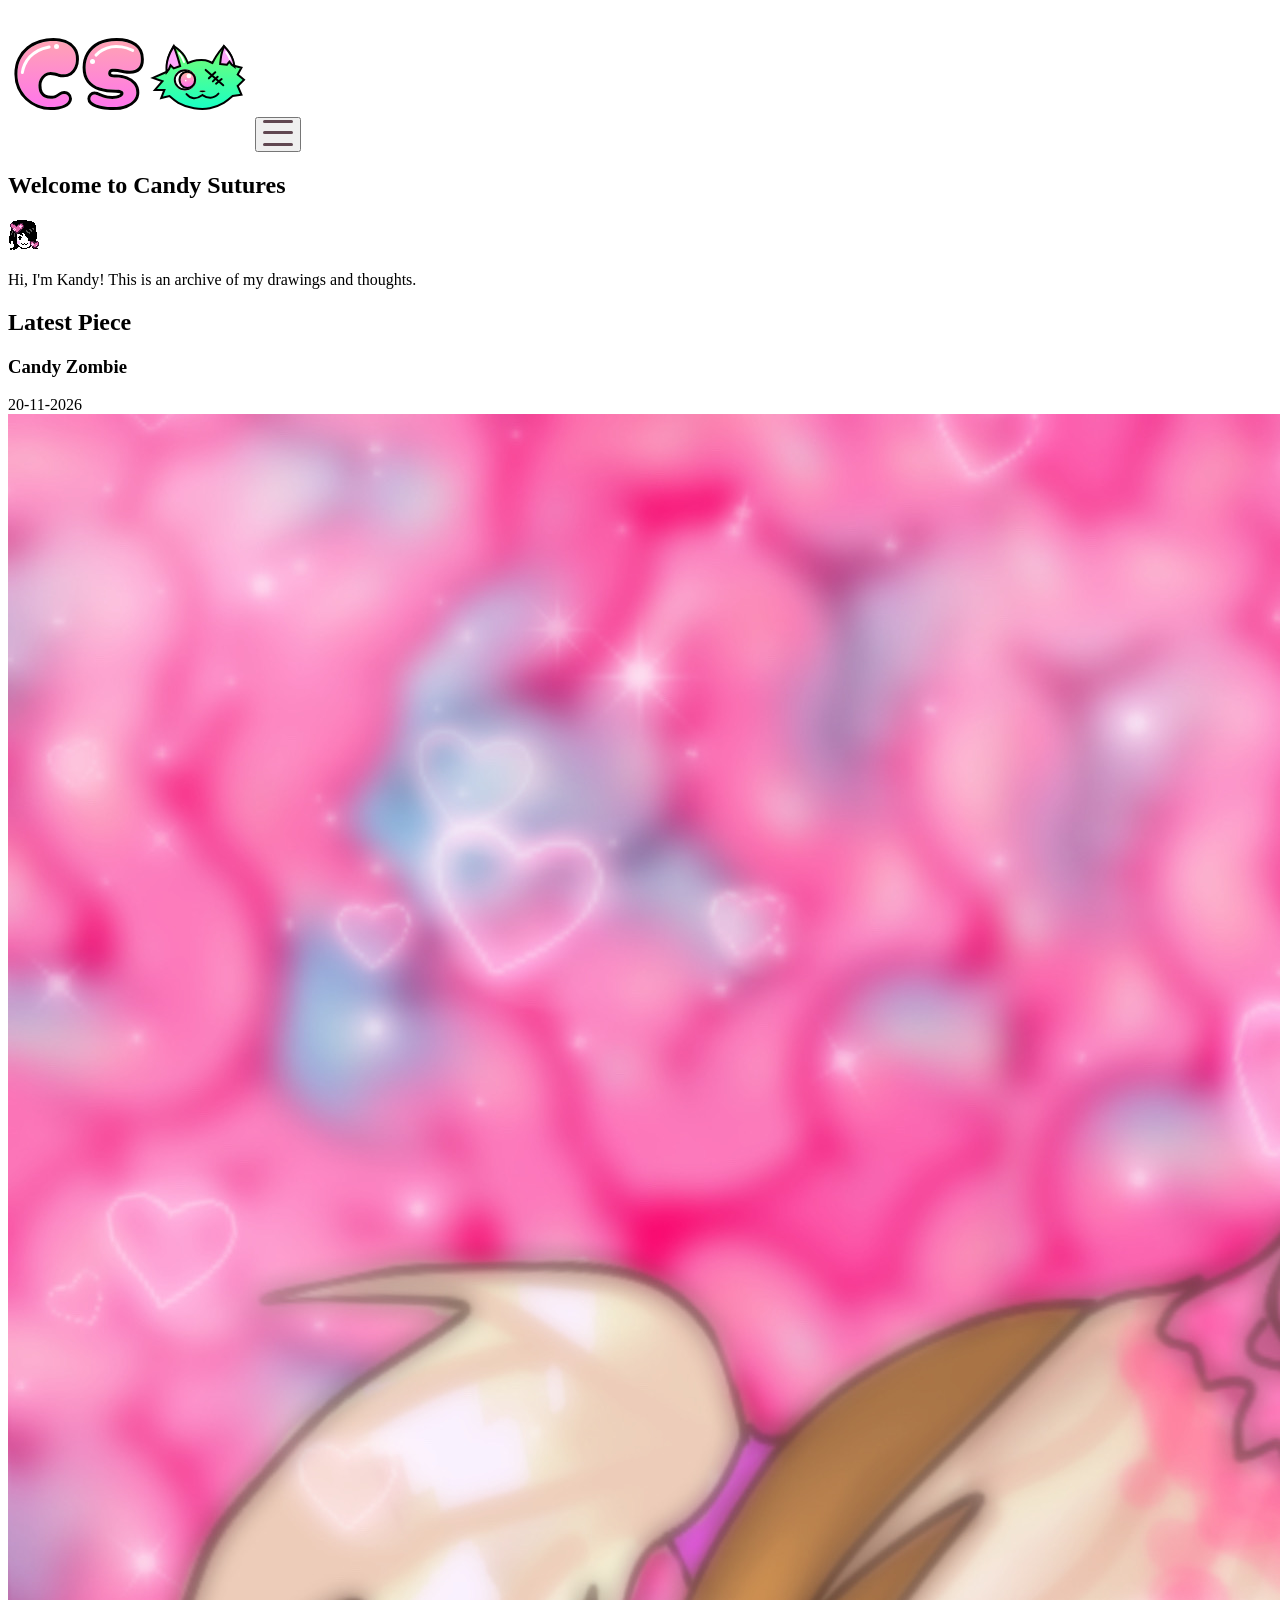
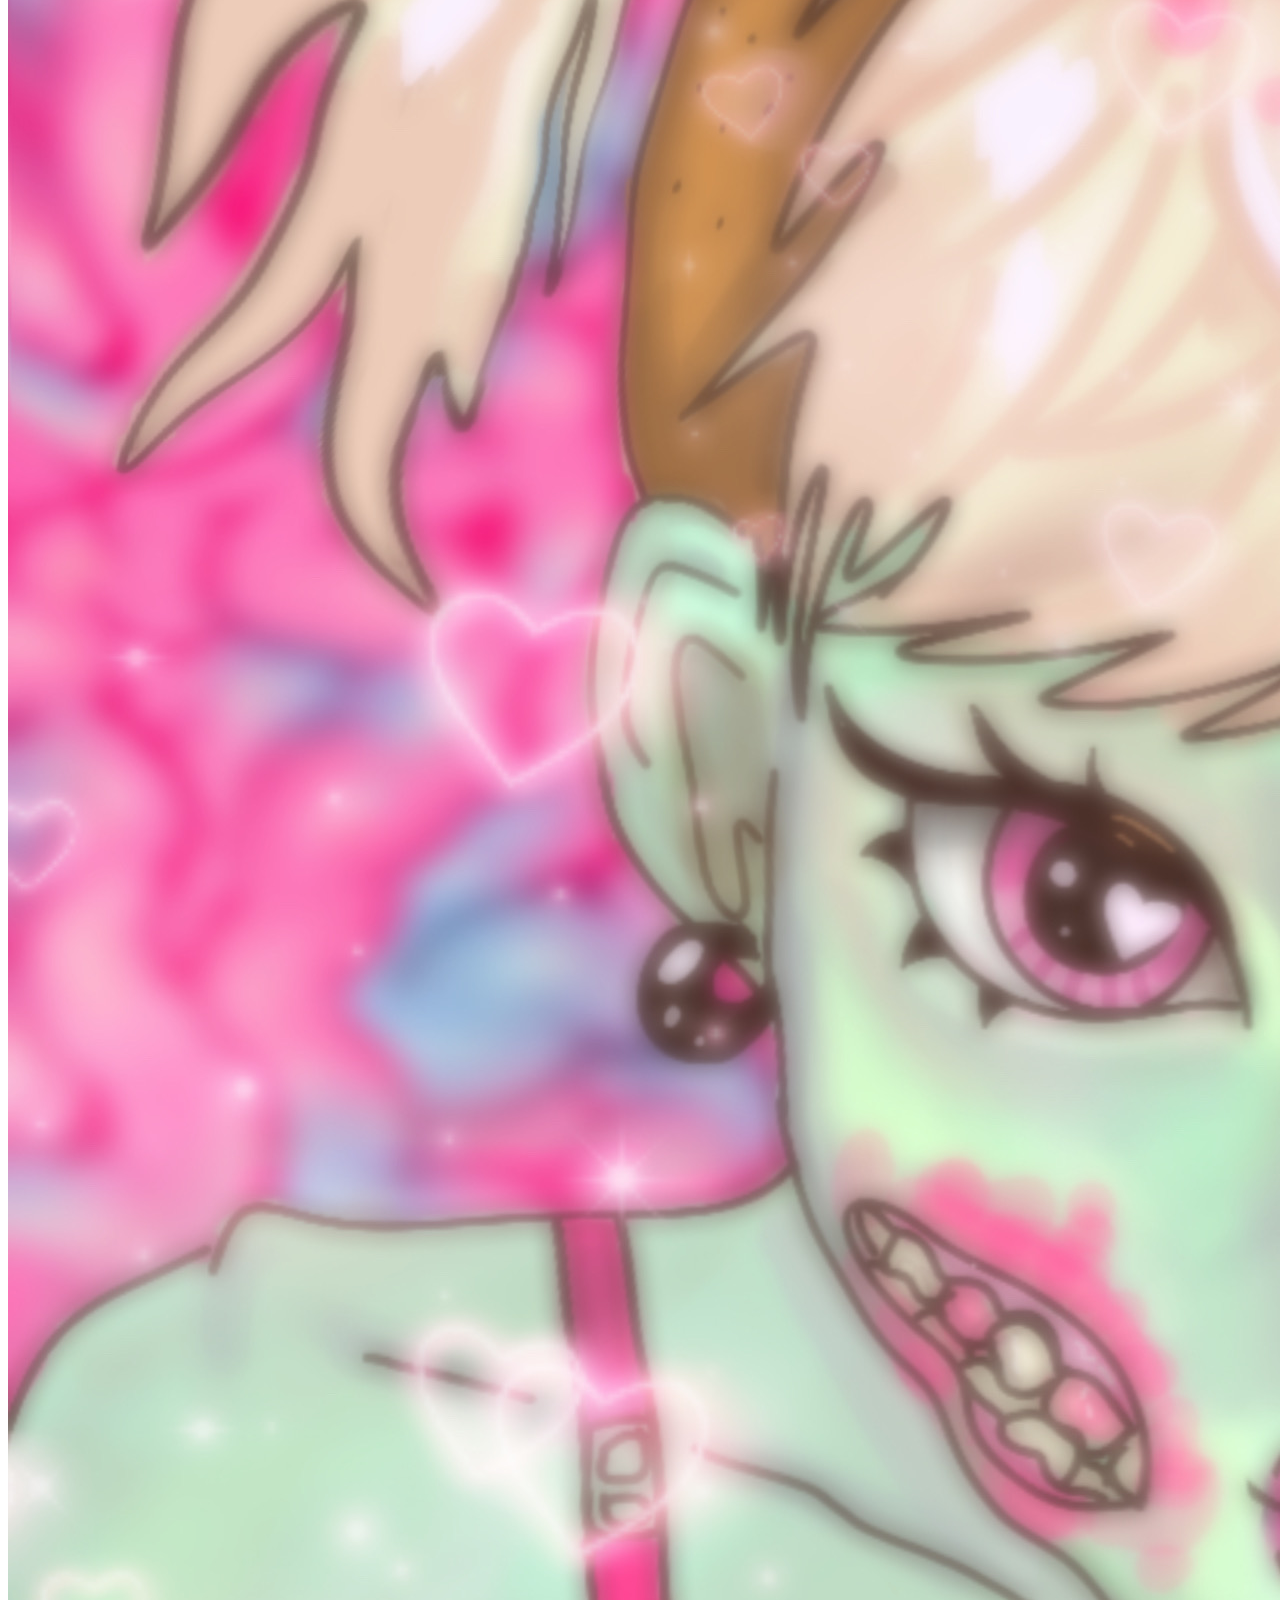
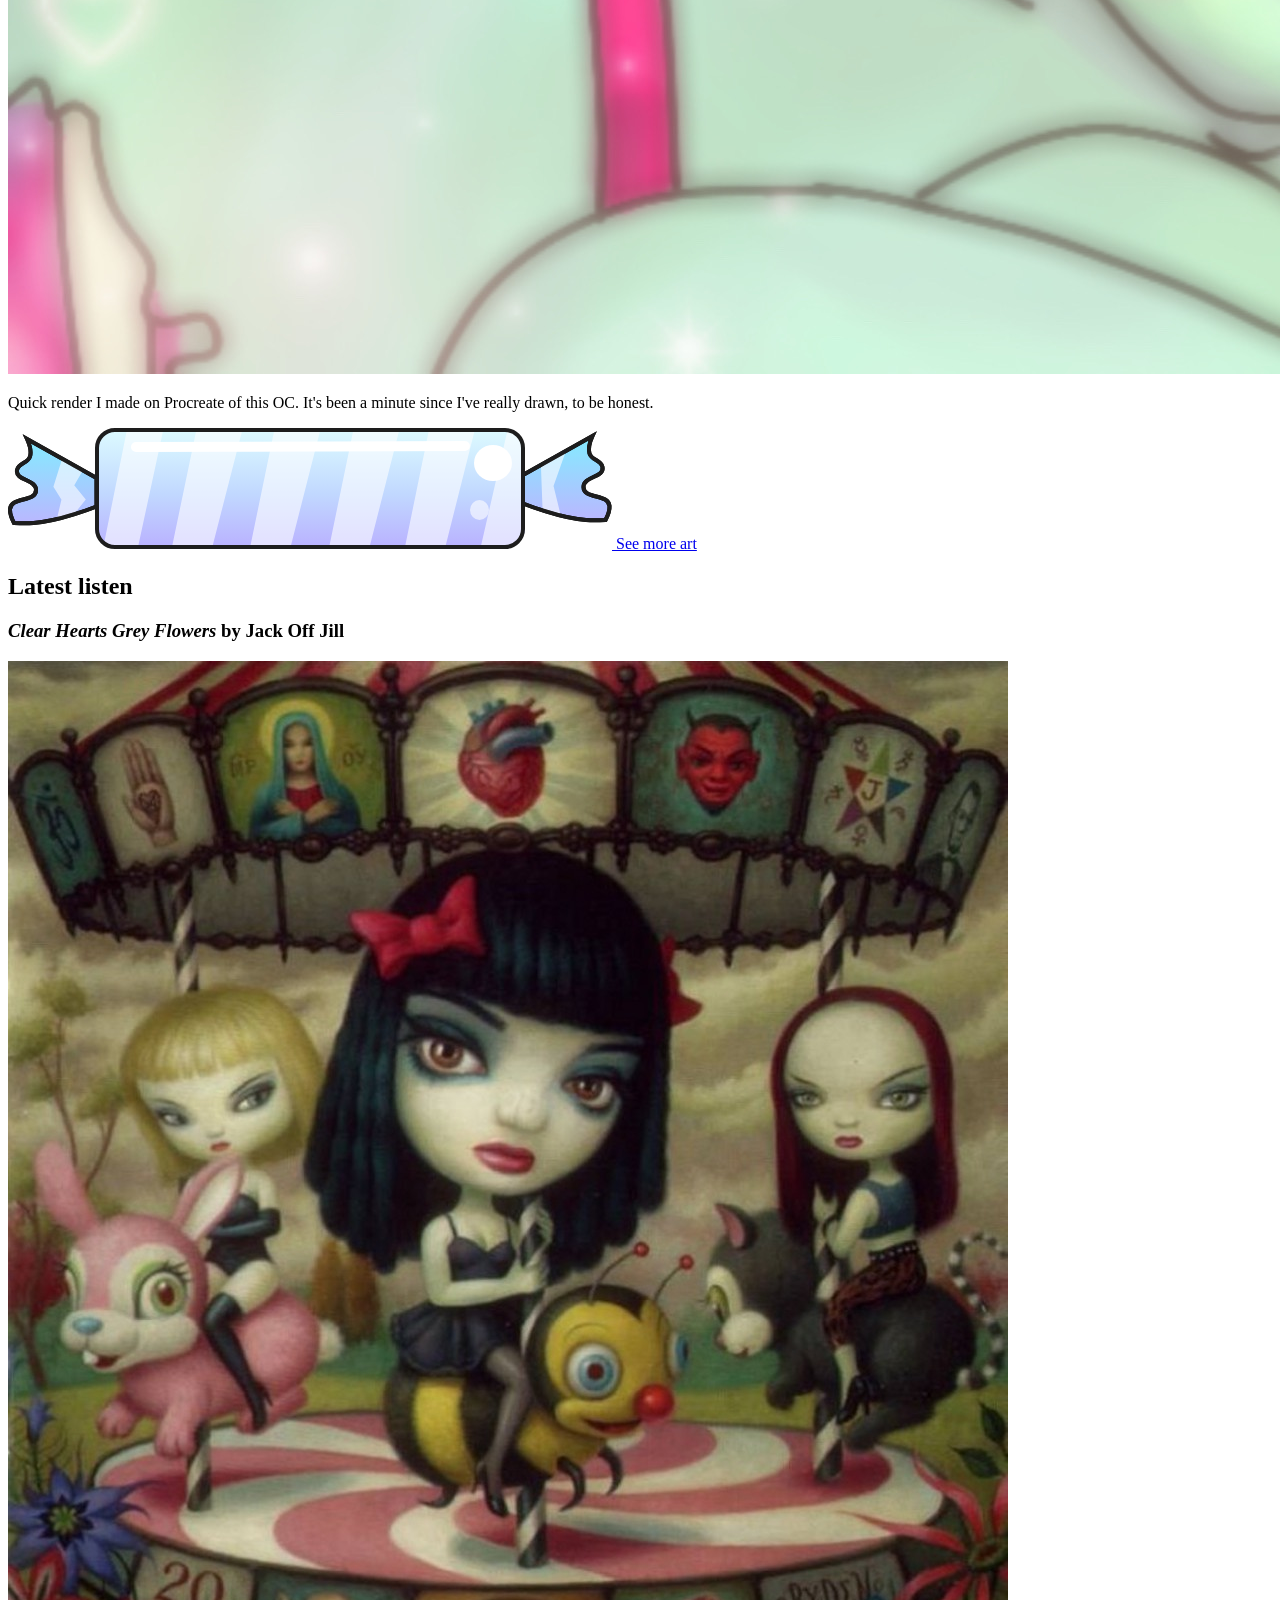
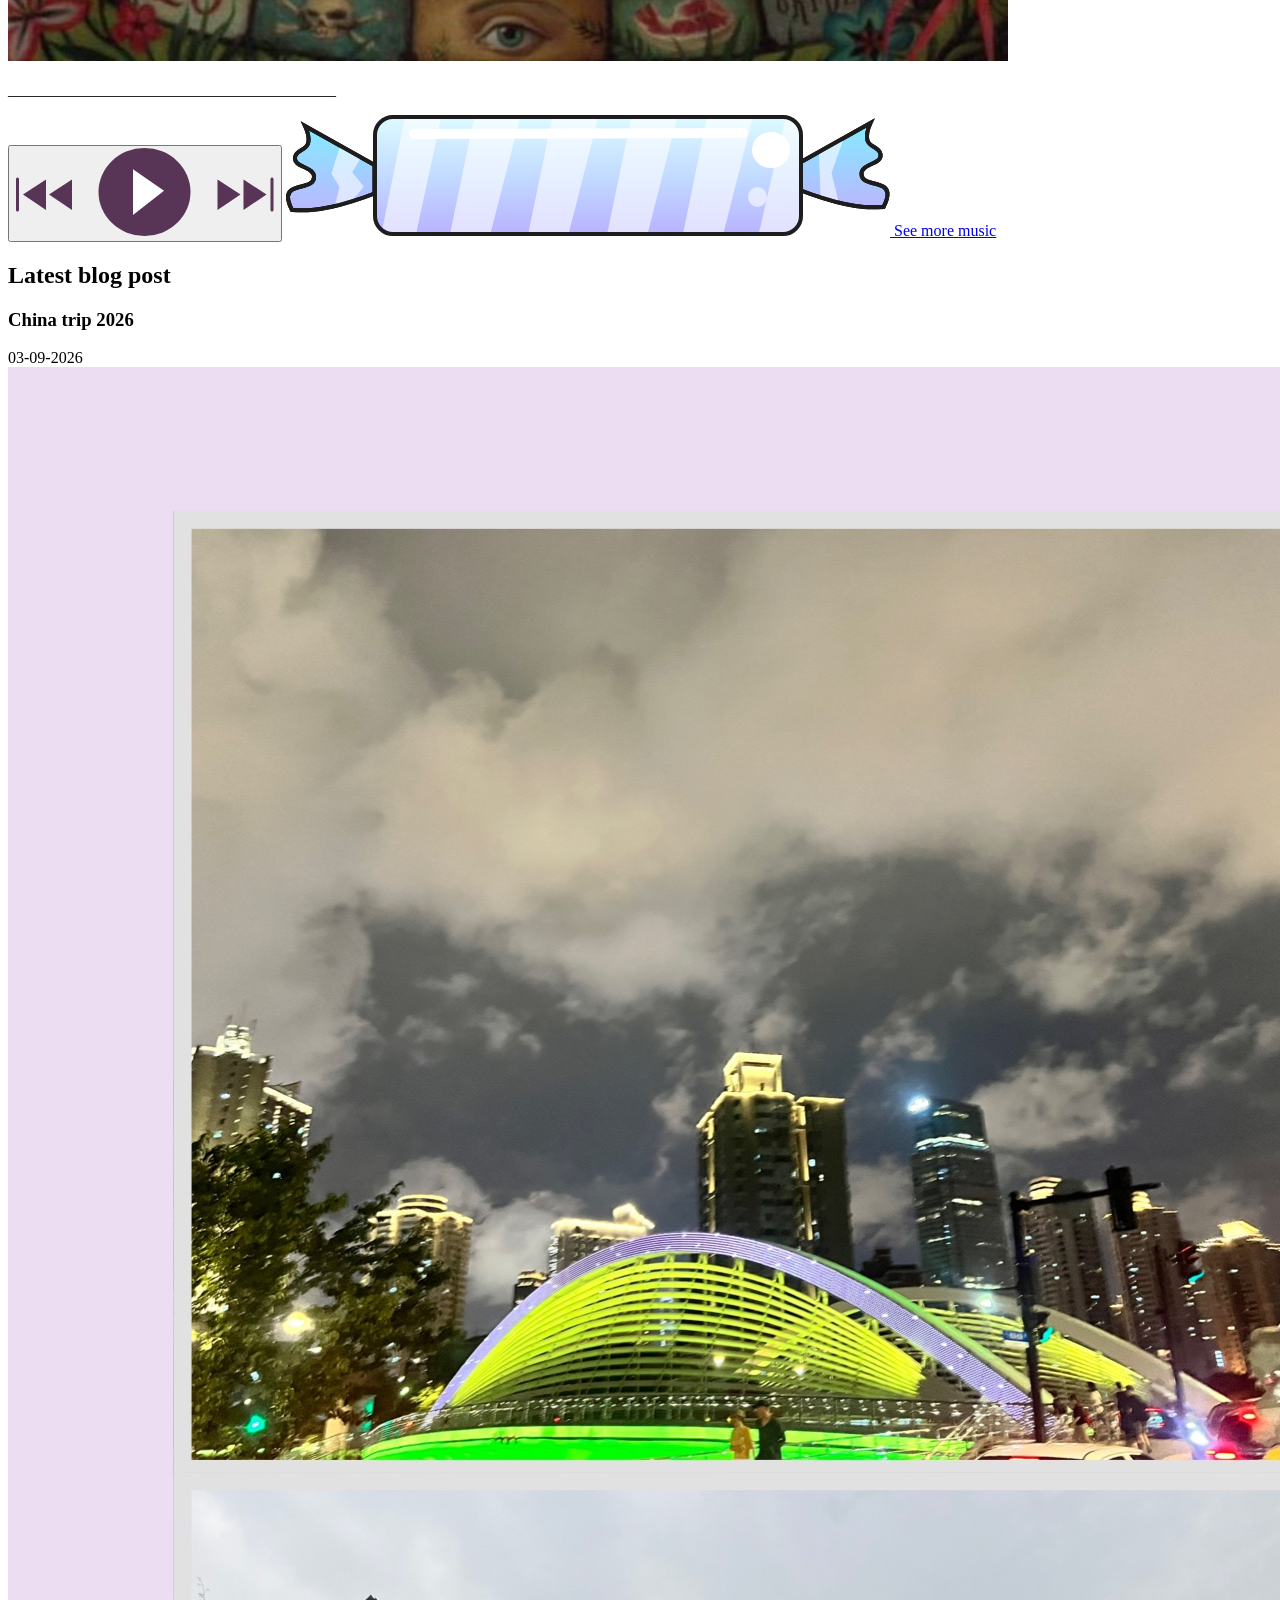
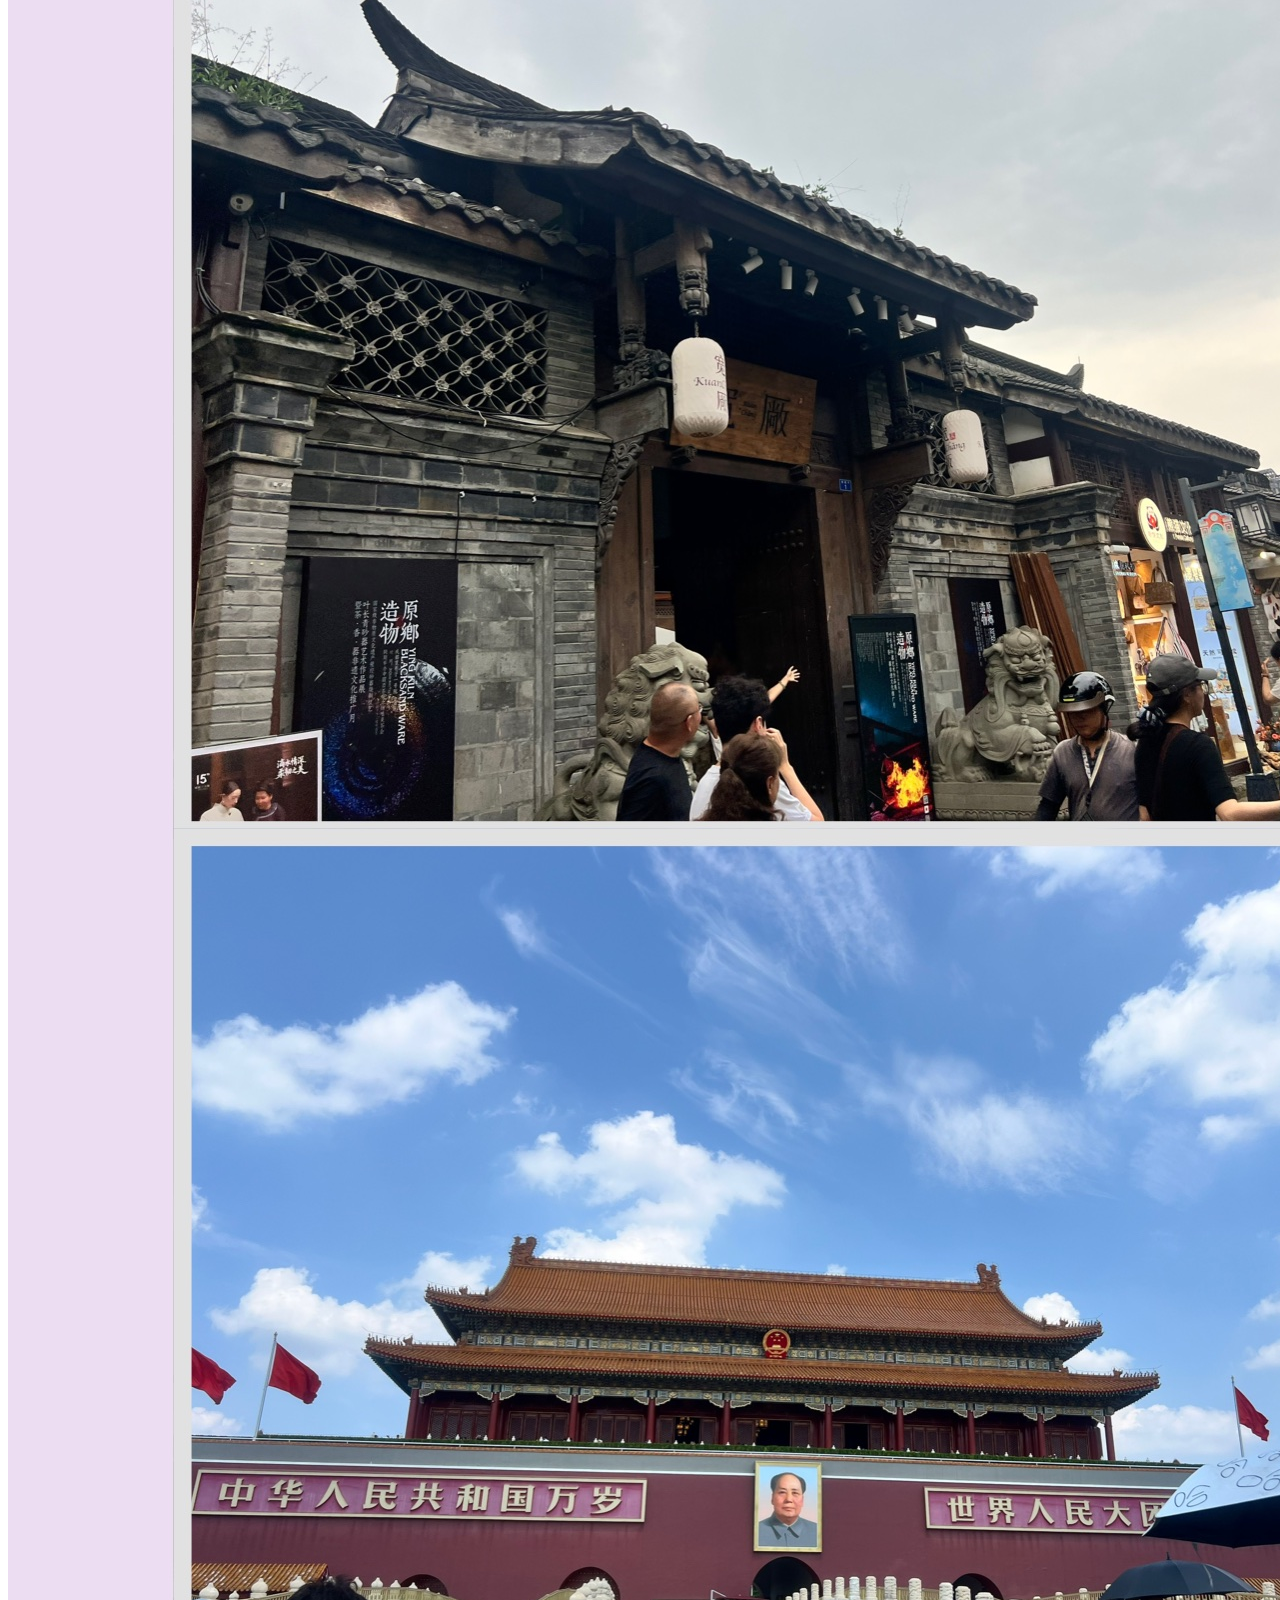
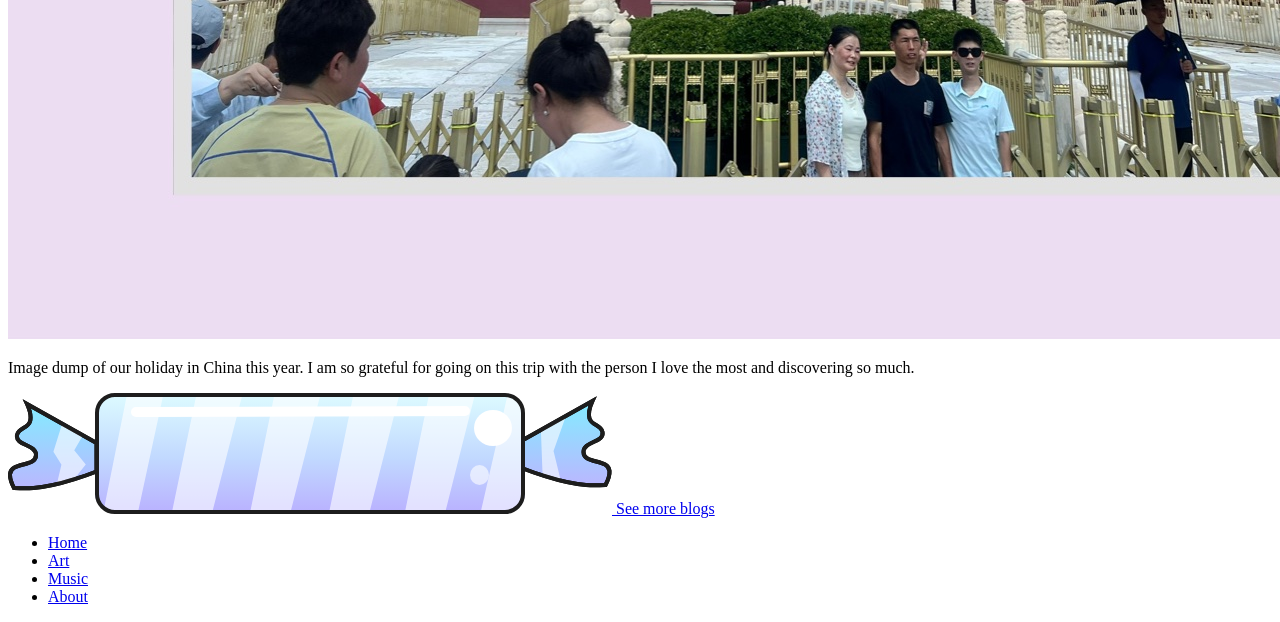
<file: index.html>
<!doctype html>
<html lang="nl">
  <head>
    <meta charset="UTF-8" />
    <meta name="viewport" content="width=device-width, initial-scale=1.0" />
    <meta name="author" content="Lucius Durany Ramirez" />
    <meta name="color-scheme" content="light" />

    <link rel="icon" href="/images/favicon.ico" />
    <link rel="stylesheet" href="./css/normal.css" />

    <title>Candy Sutures</title>

    <script src="./scripts/main.js" defer></script>
  </head>

  <body>
    <header>
      <img src="images/candysutureslogo_mobile.svg" alt="Candy Sutures logo" />
      <button type="button" id="menu-button" aria-label="Open menu">
        <!-- For screenreaders -->
        <!-- Chatgpt prompt: How to switch out icons (two img) when light and dark mode-->
        <picture>
          <source
            srcset="images/hamburger_menu_dark.svg"
            media="(prefers-color-scheme: dark)"
          />
          <img src="images/hamburger_menu.svg" alt="" />
        </picture>
      </button>

      <nav id="main-navigation" hidden>
        <!-- using ID cause i have to use JS for this to open and unhide -->
        <ul>
          <li><a href="index.html">Home</a></li>
          <li><a href="art.html">Art</a></li>
          <li><a href="music.html">Music</a></li>
          <li><a href="about.html">About</a></li>
        </ul>
      </nav>
    </header>

    <main>
      <section>
        <div class="header_one">
          <!-- I had no idea what else to do here other than a div -->
          <h1>Welcome to Candy Sutures</h1>
          <img
            src="images/floating_head.gif"
            alt="animation of the website owner's head"
          />
        </div>
        <p>Hi, I'm Kandy! This is an archive of my drawings and thoughts.</p>

        <h2>Latest Piece</h2>
        <h3>Candy Zombie</h3>

        <time datetime="2026-11-20">20-11-2026</time>

        <img
          src="images/zombiedrawing.JPEG"
          alt="Brightly coloured drawing of a cute zombie"
        />

        <p>
          Quick render I made on Procreate of this OC. It's been a minute since
          I've really drawn, to be honest.
        </p>

        <a href="art.html" class="candy-button">
          <img src="images/candybutton_blue.svg" alt="button" />
          <span>See more art</span>
        </a>
      </section>

      <section>
        <h2>Latest listen</h2>
        <h3><em>Clear Hearts Grey Flowers</em> by Jack Off Jill</h3>

        <img
          src="images/jackoff_jill_albumcover.jpg"
          alt="Album cover of Clear Hearts Grey Flowers by Jack Off Jill"
        />
        <p>_________________________________________</p>
        <!-- Don't kill me pls i have no idea how to make a music progress bar -->
        <button type="button" id="play-button">
          <picture>
            <source
              srcset="images/playbutton_white.svg"
              media="(prefers-color-scheme: dark)"
            />
            <img src="images/playbutton_black.svg" alt="" />
          </picture>
        </button>

        <a href="music.html" class="candy-button">
          <img src="images/candybutton_blue.svg" alt="candy button" />
          <span>See more music</span>
        </a>
      </section>

      <section>
        <h2>Latest blog post</h2>
        <h3>China trip 2026</h3>

        <time datetime="2026-09-03">03-09-2026</time>

        <img
          src="images/collage_china.JPEG"
          alt="Collage of photographs from our 2026 trip to China"
        />

        <p>
          Image dump of our holiday in China this year. I am so grateful for
          going on this trip with the person I love the most and discovering so
          much.
        </p>

        <a href="blog.html" class="candy-button">
          <img src="images/candybutton_blue.svg" alt="candy button" />
          <span>See more blogs</span>
        </a>
      </section>
    </main>

    <footer>
      <nav>
        <ul>
          <li><a href="index.html">Home</a></li>
          <li><a href="art.html">Art</a></li>
          <li><a href="music.html">Music</a></li>
          <li><a href="about.html">About</a></li>
        </ul>
      </nav>
    </footer>
  </body>
</html>
</file>
<file: css/normal.css>
/**************************
* MARK: Fonts
**************************/

@font-face {
  font-family: "bubblegum";
  src: url("../fonts/bubbleboddy_neue/BubbleboddyNeue-Bold Trial.ttf");
}

@font-face {
  font-family: "comfortaa_regular";
  src: url("../fonts/comfortaa/Comfortaa-Regular.ttf");
}

@font-face {
  font-family: "comfortaa_fat";
  src: url("../fonts/comfortaa/Comfortaa-Bold.ttf");
}

/**************************
* MARK: Colours
**************************/

:root {
  color-scheme: light;
  --mauve: #65536c;
  --hotpink: #ff5fe7;
  --softpink: #ffd4fe;
  --cream: #fffce9;
  --lilac: #f3bdff;
  --lavander: #afb0ff;
  --blackpurple: #29232b;
  --white: #ffffff;
  --hover-mauve: #8b398b;
}

:root {
  color-scheme: light dark;

  --mauve: light-dark(#65536c, #f9dcff);
  --softpink: light-dark(#ffd4fe, #642b63);
  --cream: light-dark(#fffce9, #29232b);
  --lilac: light-dark(#f3bdff, #704470);
  --lavender: light-dark(#afb0ff, #29232b);
  --blackpurple: light-dark(#29232b, #fffce9);
  --white: #ffffff;
  --hover-mauve: #8b398b;

  /* Chatgpt: I am trying to make a color scheme for the dark mode on section  
  nth of type 2 but it doesnt seem to change what can i do?  */
  --section-two-top: light-dark(#afb0ff, #29232b);
  --section-two-bottom: light-dark(#f3bdff, #29232b);
  --page-background: light-dark(#ff5fe7, #29232b);
}
/**************************
* MARK: Mobile css
**************************/

@media screen and (max-width: 40em) {
  * {
    box-sizing: border-box; /*Stays all nice an compact in a box*/
  }

  body {
    margin: 0;
    padding: 1em;
    background-color: var(--page-background);
    color: var(--blackpurple);
    font-family: "comfortaa_regular", sans-serif;
  }

  img {
    max-width: 100%;
    height: auto;
  }

  /**************************
  * MARK: Header
  **************************/

  header {
    display: flex;
    flex-wrap: wrap; /*helps keep menu as a column*/
    padding: 1em;
    background: var(--softpink);
    border: 0.12em solid var(--blackpurple);
    border-bottom: 0;
    border-radius: 2em 2em 0 0;
  }

  header img {
    width: 7em;
  }

  header button {
    margin-left: auto; /* keeps button on the right*/
    padding: 0.5em;
    border: none;
    background: none;
    cursor: pointer;
  }

  header button img {
    width: 2em;
  }

  header nav {
    width: 100%;
  }

  header nav[hidden] {
    display: none; /*keeps nav hidden*/
  }

  header nav ul {
    display: flex;
    flex-direction: column;
    gap: 1em;
    margin: 0;
    padding: 1em 0;
    list-style: none;
  }

  header nav a {
    display: block;
    padding: 0.5em;
    color: var(--blackpurple);
    font-family: "comfortaa_fat", sans-serif;
    font-size: 14px;
    text-decoration: none;
    transition: color 0.2s ease;
  }

  header nav a:hover {
    color: var(--hover-mauve);
  }

  /**************************
  * MARK: Main
  **************************/

  main {
    width: 100%;
    max-width: 30em;
    margin: 0 auto;
    border: 0.12em solid var(--blackpurple);
  }

  main section {
    padding: 1.5em;
  }

  main h1 {
    margin-top: 0;
    color: var(--mauve);
    font-family: "bubblegum", sans-serif;
    font-size: 32px;
    line-height: 1.2;
  }

  main h2 {
    font-family: "comfortaa_fat", sans-serif;
    font-size: 18px;
  }

  main h3 {
    margin: 0.5em 0;
    font-family: "comfortaa_fat", sans-serif;
    font-size: 22px;
    line-height: 1.3;
  }

  main p {
    font-size: 14px;
    line-height: 1.7;
  }

  main time {
    display: block;
    margin: 0.5em 0;
    font-size: 12px;
  }

  main section > img {
    width: 100%;
    margin: 1em auto;
    border: 0.12em solid var(--blackpurple);
    border-radius: 0.5em;
  }

  /**************************
  * MARK: First section
  **************************/

  .header_one {
    display: flex;
    align-items: center;
  }

  .header_one img {
    width: 8em;
    padding: 0.3em;
  }

  main section:nth-of-type(1),
  main section:nth-of-type(3) {
    background-image: light-dark(
      url("../images/sprinklebackground_lite.png"),
      url("../images/sprinklebackground_dark_lite.png")
    );
  }

  main section:nth-of-type(1) {
    padding-top: 2em;
  }

  main section:nth-of-type(1) h2 {
    margin-top: 2em;
  }

  main section:nth-of-type(1) p {
    font-family: "comfortaa_fat", sans-serif;
  }

  /**************************
  * MARK: Second section
  **************************/

  main section:nth-of-type(2) {
    background: linear-gradient(
      190deg,
      var(--section-two-top) 0%,
      var(--section-two-bottom) 100%
    );
  }

  main section:nth-of-type(2) h3 {
    font-size: 20px;
    color: var(--mauve);
  }

  main section:nth-of-type(2) h3 em {
    font-size: 22px;
    color: var(--blackpurple);
    padding-right: 0.4em;
  }

  /**************************
  * MARK: Play button
  **************************/

  #play-button {
    display: block;
    margin: 1em auto; /* position in middle of screen*/
    border: none;
    background: none;
    cursor: pointer;
  }

  #play-button img {
    width: 18em;
  }

  /**************************
  * MARK: Candy buttons
  **************************/

  .candy-button {
    position: relative;
    display: block;
    width: 12em;
    margin: 1em auto; /* position in middle of screen*/
    text-align: center;
    text-decoration: none;
  }

  .candy-button img {
    width: 100%;
  }

  .candy-button span {
    position: absolute;
    top: 50%;
    left: 50%;
    transform: translate(-50%, -50%);
    color: var(--blackpurple);
    font-family: "comfortaa_fat", sans-serif;
    font-size: 14px;
    white-space: nowrap;
  }

  /*Chatgpt prompt: what can i do for the span in an img button stays black even in dark mode*/

  @media (prefers-color-scheme: dark) {
    .candy-button span {
      color: #000000;
    }
  }

  /**************************
  * MARK: Footer
  **************************/

  footer {
    max-width: 30em;
    margin: 0 auto;
    padding: 1.5em;
    background-color: var(--lilac);
    border: 0.12em solid var(--blackpurple);
    border-top: 0;
    border-radius: 0 0 2em 2em;
  }

  footer nav ul {
    display: flex;
    flex-wrap: wrap;
    gap: 0.5em 1em;
    margin: 0;
    padding: 0;
    list-style: none;
  }

  footer nav a {
    color: var(--blackpurple);
    font-family: "comfortaa_fat", sans-serif;
    font-size: 14px;
    text-decoration: none;
  }

  footer nav a:hover {
    text-decoration: underline;
  }
}
</file>
